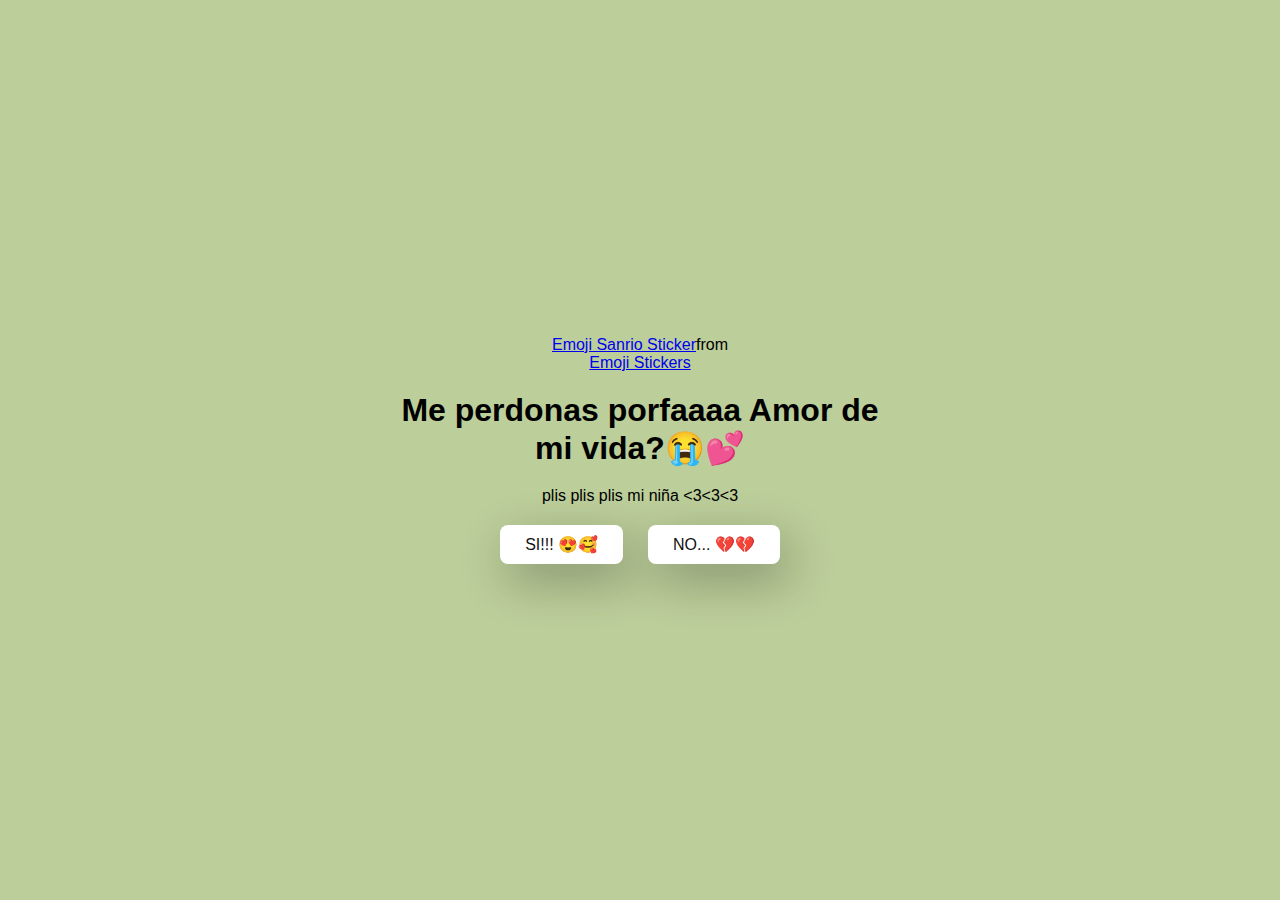
<file: index.html>
<!DOCTYPE html>
<html lang="en">
<head>
    <meta charset="UTF-8">
    <meta name="viewport" content="width=device-width, initial-scale=1.0">
    <title>Perdoname mi vida :"c</title>
    <link rel="stylesheet" href="./style.css" />
</head>
<body>
    <div class="container" >
        <div class="tenor-gif-embed" data-postid="16323570699590947850" data-share-method="host" data-aspect-ratio="1" data-width="100%"><a href="https://tenor.com/view/emoji-sanrio-pompompurin-pompom-purin-pom-pom-purin-gif-16323570699590947850">Emoji Sanrio Sticker</a>from <a href="https://tenor.com/search/emoji-stickers">Emoji Stickers</a></div> <script type="text/javascript" async src="https://tenor.com/embed.js"></script>
        <h1>Me perdonas porfaaaa Amor de mi vida?😭💕</h1>
        <p>plis plis plis mi niña <3<3<3</p>
        <div class="btn" >
            <a href="si.html">SI!!! 😍🥰</a>
            <a href="no1.html" id="move-random" >NO... 💔💔</a>
        </div>
    </div>
    
</body>
</html>
</file>
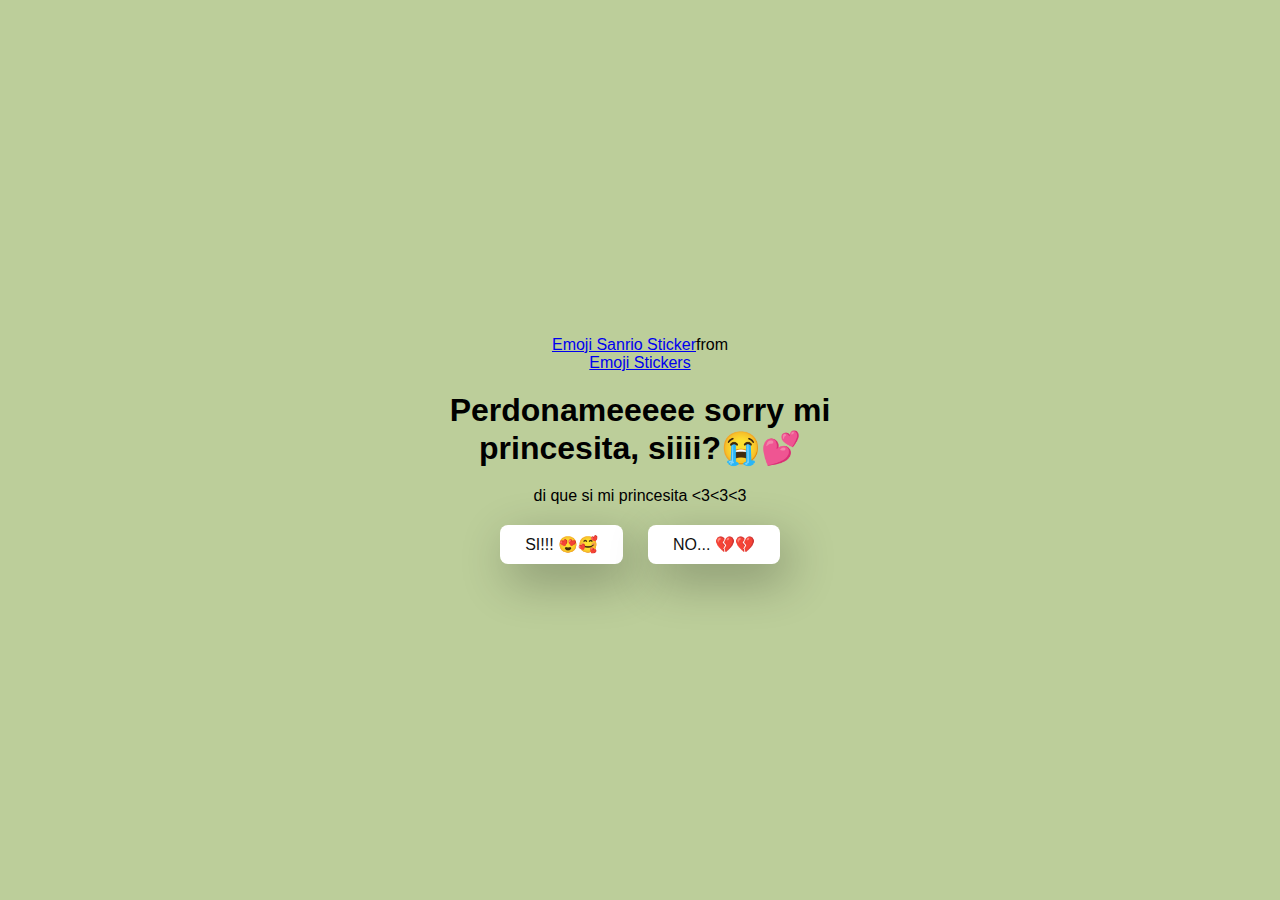
<file: no1.html>
<!DOCTYPE html>
<html lang="en">
<head>
    <meta charset="UTF-8">
    <meta name="viewport" content="width=device-width, initial-scale=1.0">
    <title>Perdoname mi vida :"c</title>
    <link rel="stylesheet" href="./style.css" />
</head>
<body>
    <div class="container" >
        <div class="tenor-gif-embed" data-postid="13112584373639929568" data-share-method="host" data-aspect-ratio="1" data-width="100%"><a href="https://tenor.com/view/emoji-sanrio-pompompurin-pompom-purin-pom-pom-purin-gif-13112584373639929568">Emoji Sanrio Sticker</a>from <a href="https://tenor.com/search/emoji-stickers">Emoji Stickers</a></div> <script type="text/javascript" async src="https://tenor.com/embed.js"></script>
        <h1>Perdonameeeee sorry mi princesita, siiii?😭💕</h1>
        <p>di que si mi princesita <3<3<3</p>
        <div class="btn" >
            <a href="si.html">SI!!! 😍🥰</a>
            <a href="no2.html" >NO... 💔💔</a>
        </div>
    </div>
    
</body>
</html>
</file>
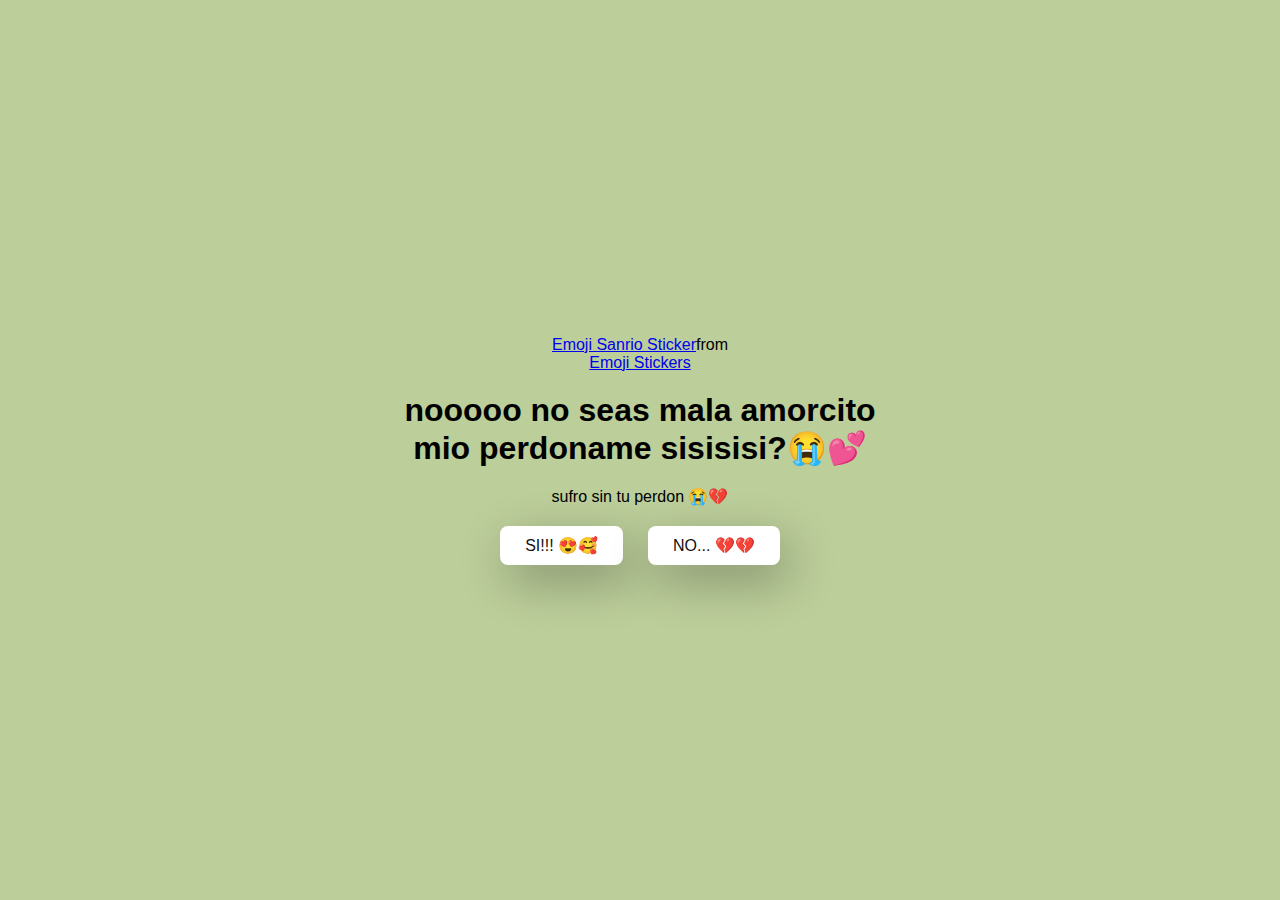
<file: no2.html>
<!DOCTYPE html>
<html lang="en">
<head>
    <meta charset="UTF-8">
    <meta name="viewport" content="width=device-width, initial-scale=1.0">
    <title>Perdoname mi vida :"c</title>
    <link rel="stylesheet" href="./style.css" />
</head>
<body>
    <div class="container" >
        <div class="tenor-gif-embed" data-postid="3449779634187226429" data-share-method="host" data-aspect-ratio="1" data-width="100%"><a href="https://tenor.com/view/emoji-sanrio-pompompurin-pompom-purin-pom-pom-purin-gif-3449779634187226429">Emoji Sanrio Sticker</a>from <a href="https://tenor.com/search/emoji-stickers">Emoji Stickers</a></div> <script type="text/javascript" async src="https://tenor.com/embed.js"></script>
        <h1>nooooo no seas mala amorcito mio perdoname sisisisi?😭💕</h1>
        <p>sufro sin tu perdon 😭💔</p>
        <div class="btn" >
            <a href="si.html">SI!!! 😍🥰</a>
            <a href="no3.html">NO... 💔💔</a>
        </div>
    </div>
    
</body>
</html>
</file>
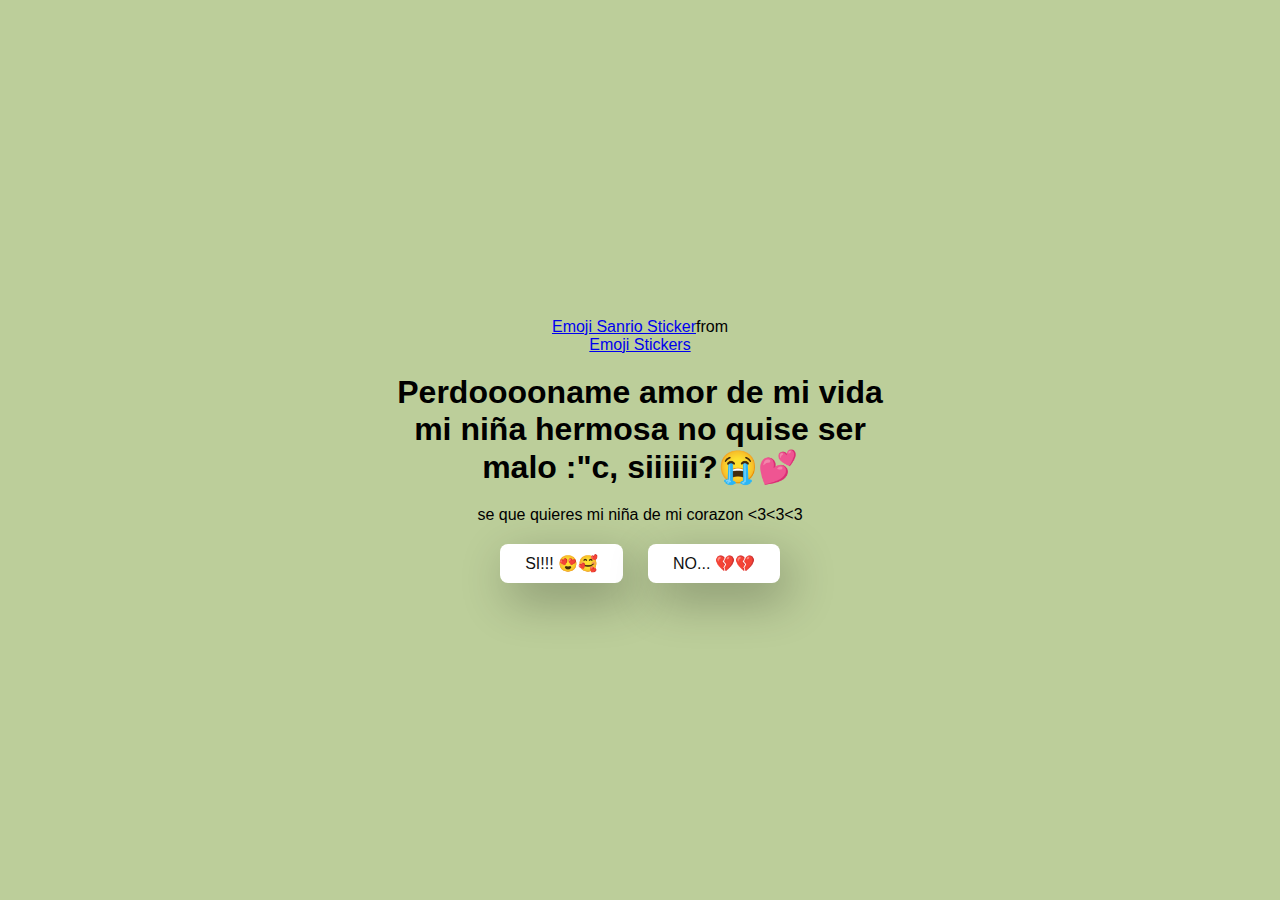
<file: no3.html>
<!DOCTYPE html>
<html lang="en">
<head>
    <meta charset="UTF-8">
    <meta name="viewport" content="width=device-width, initial-scale=1.0">
    <title>Perdoname mi vida :"c</title>
    <link rel="stylesheet" href="./style.css" />
</head>
<body>
    <div class="container" >
        <div class="tenor-gif-embed" data-postid="3449779634187226429" data-share-method="host" data-aspect-ratio="1" data-width="100%"><a href="https://tenor.com/view/emoji-sanrio-pompompurin-pompom-purin-pom-pom-purin-gif-3449779634187226429">Emoji Sanrio Sticker</a>from <a href="https://tenor.com/search/emoji-stickers">Emoji Stickers</a></div> <script type="text/javascript" async src="https://tenor.com/embed.js"></script>
        <h1>Perdooooname amor de mi vida mi niña hermosa no quise ser malo :"c, siiiiii?😭💕</h1>
        <p>se que quieres mi niña de mi corazon <3<3<3</p>
        <div class="btn" >
            <a href="si.html">SI!!! 😍🥰</a>
            <a href="no1.html" id="move-random" >NO... 💔💔</a>
        </div>
    </div>
    <script src="./script.js"></script>
</body>
</html>
</file>
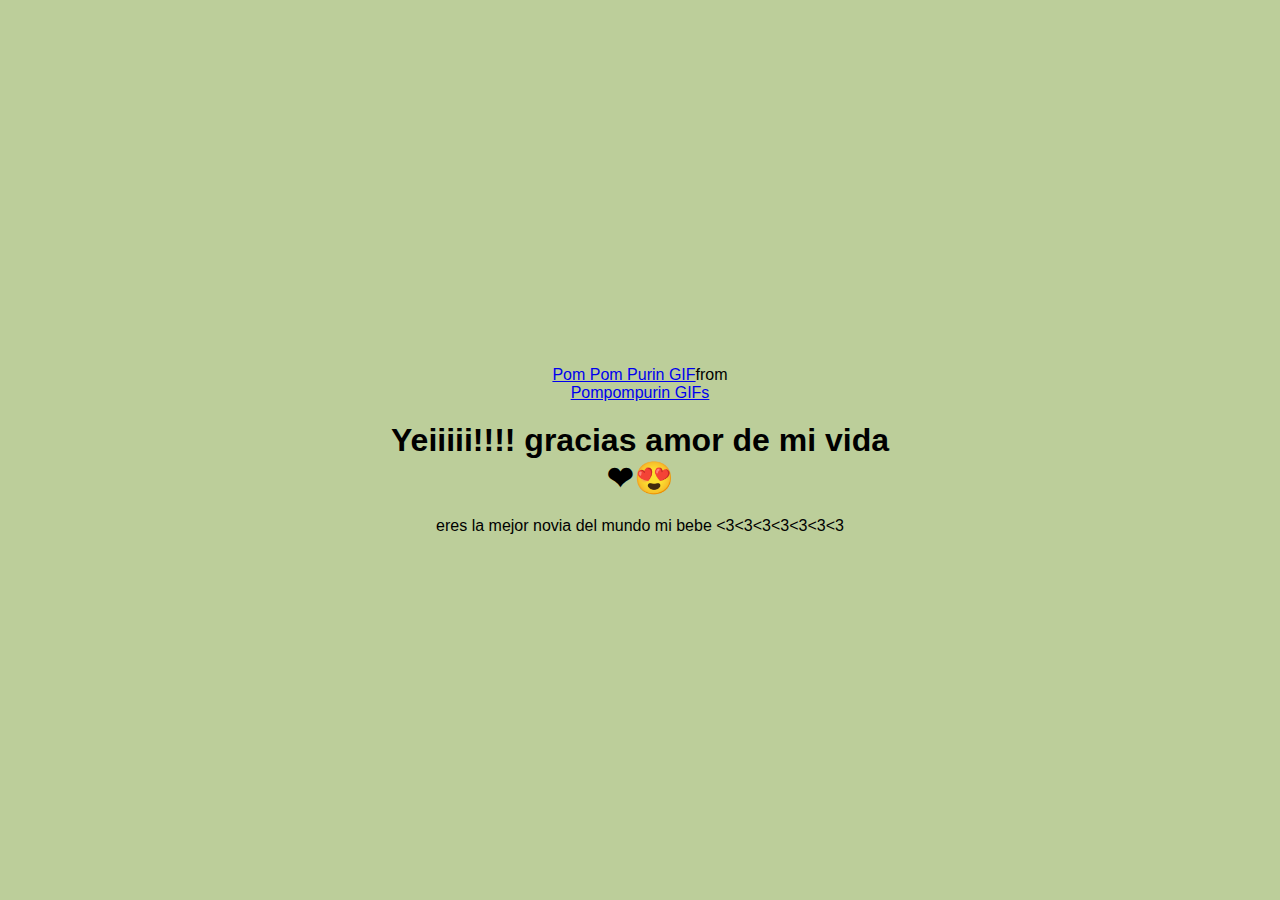
<file: si.html>
<!DOCTYPE html>
<html lang="en">
<head>
    <meta charset="UTF-8">
    <meta name="viewport" content="width=device-width, initial-scale=1.0">
    <title>Perdoname mi vida :"c</title>
    <link rel="stylesheet" href="./style.css" />
</head>
<body>
    <div class="container" >
        <div class="tenor-gif-embed" data-postid="5400578" data-share-method="host" data-aspect-ratio="1" data-width="100%"><a href="https://tenor.com/view/pompompurin-thankyou-gif-5400578">Pom Pom Purin GIF</a>from <a href="https://tenor.com/search/pompompurin-gifs">Pompompurin GIFs</a></div> <script type="text/javascript" async src="https://tenor.com/embed.js"></script>
        <h1>Yeiiiii!!!! gracias amor de mi vida ❤😍</h1>
        <p>eres la mejor novia del mundo mi bebe <3<3<3<3<3<3<3 </p>
    </div>
</body>
</html>
</file>
<file: style.css>
* {
    margin: 0;
    padding: 0;
    box-sizing: border-box;
    font-family: sans-serif;
}

body {
    width: 100%;
    min-height: 100vh;
    display: flex;
    justify-content: center;
    align-items: center;
    background-color: #bcce9a;

}

.container {
    display: flex;
    flex-direction: column;
    text-align: center;
    align-items: center;
    gap: 20px;
    max-width: 500px;
    margin: 20px;
  }

  .container .tenor-gif-embed {
    max-width: 200px;
  }
  
  .container .btn {
    display: flex;
    gap: 25px;
  }
  
  .btn a {
    text-decoration: none;
    color: #111;
    background: #fff;
    padding: 10px 25px;
    border-radius: 8px;
    box-shadow: 0.5rem 1rem 3rem hsl(0, 0%, 0%, 0.3);
  }
</file>
